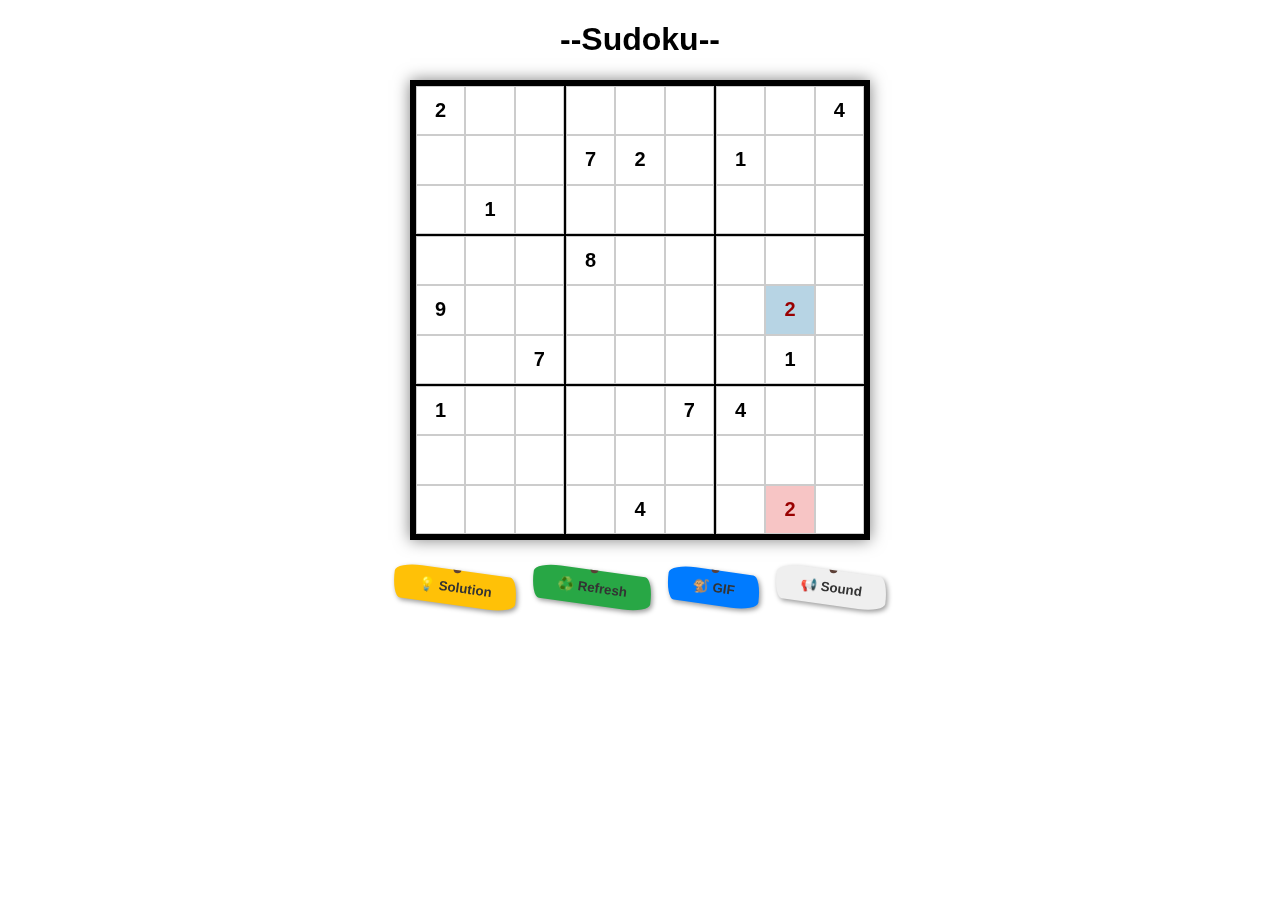
<file: index.html>
<!DOCTYPE html>
<html lang="fr">
<head>
    <link rel="stylesheet" href="style.css"> 
    <meta charset="UTF-8">
    <meta name="viewport" content="width=device-width, initial-scale=1.0">
    <title>Sudoku</title>
</head>
<body>

    <iframe id="background-video"
        src="https://www.youtube.com/embed/KWw-rtnDVNE?autoplay=1&mute=1&controls=0&loop=1&playlist=KWw-rtnDVNE&rel=0&modestbranding=1&start=3&end=43"
        frameborder="0"
        allow="encrypted-media"
        allowfullscreen>
    </iframe>

    <h1 class="titre-centre">--Sudoku--</h1>
    
    <div class="grille" id="grille-sudoku"></div>
    
    <div class="boutons-container">
        <button class="bouton-banane bouton-solution" onclick="afficherSolution()">💡 Solution</button>
        <button class="bouton-banane bouton-refresh" onclick="refreshGrille()">♻️ Refresh</button>
        <button class="bouton-banane bouton-gif" onclick="lancerGif()">🐒 GIF</button>
        <button class="bouton-banane bouton-sound" onclick="lancerMusique()">📢 Sound</button>
    </div>
    
    
    <script src="script.js"></script> 
</body>
</html>
</file>
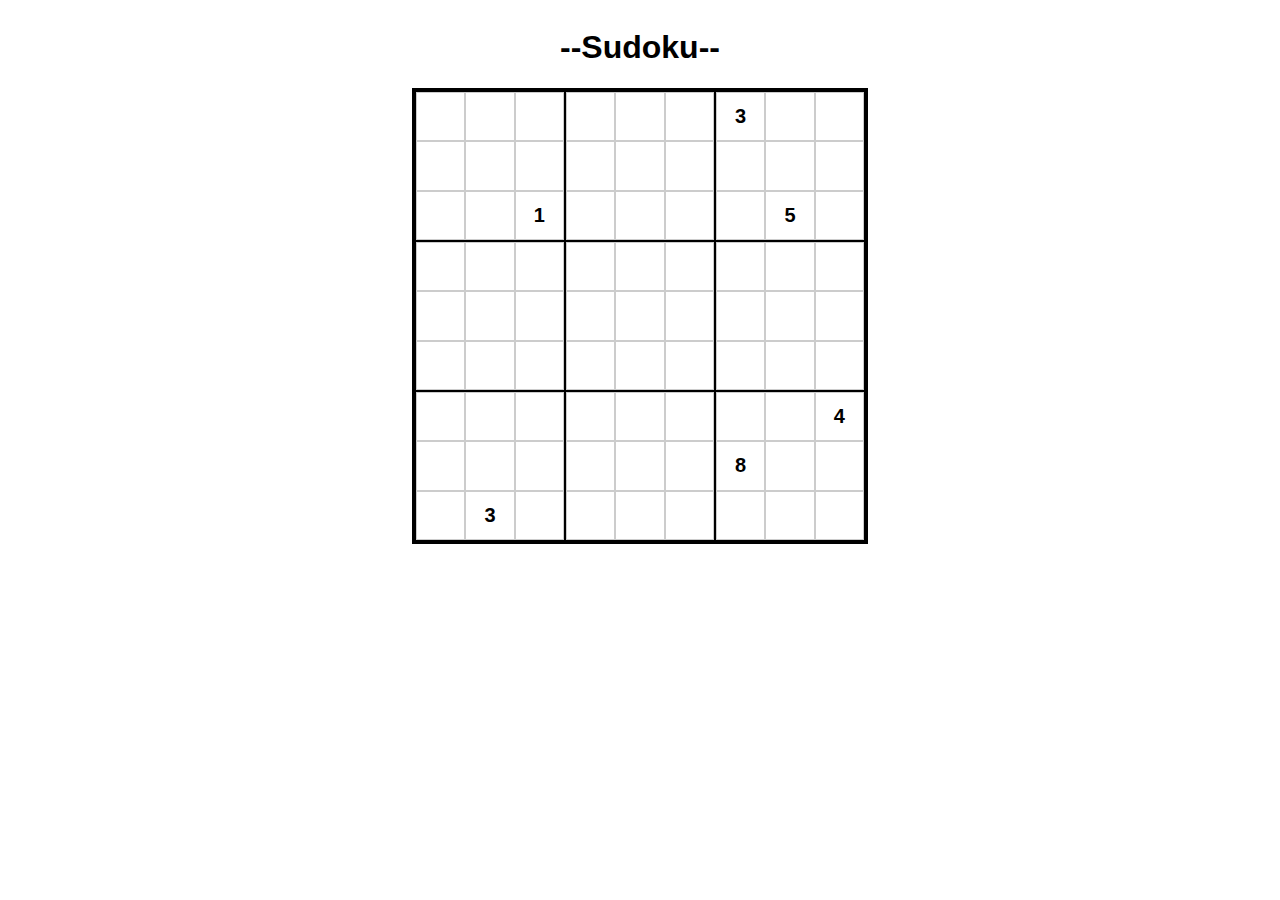
<file: script.html>
<!DOCTYPE html>
<html lang="fr">
<head>
    <link rel="stylesheet" href="script.css">
    <meta charset="UTF-8">
    <title>Sudoku</title>
</head>
<body>
    <h1 class="titre-centre">--Sudoku--</h1>
    
    <div class="grille" id="grille-sudoku"></div>
    
    <script src="script.js"></script> 
</body>
</html>
</file>
<file: style.css>
:root {
    /*VARIABLES CSS*/
    --grille-taille: 450px; 
    --animation-duree: 4s; 
}

#background-video {
    position: fixed; 
    min-width: 100%;
    min-height: 100%;
    top: 50%;
    left: 50%;
    transform: translate(-50%, -50%);
    z-index: -100;
}

body {
    background-color: transparent; 
    min-height: 100vh; 
    width: 100vw; 
    margin: 0;
    display: flex;
    flex-direction: column; 
    align-items: center; 
    font-family: Arial, sans-serif;
}

.titre-centre {
    text-align: center;
}

/*Conteneur de la grille*/
.jeu-et-saisie {
    display: flex; 
    gap: 20px; 
    margin-bottom: 20px; 
}

.grille {
    display: grid;
    grid-template-columns: repeat(3, 1fr);
    grid-template-rows: repeat(3, 1fr);
    width: var(--grille-taille);
    height: var(--grille-taille);
    
    /*Animation RGB*/
    border: 5px solid; 
    animation: arc-en-ciel var(--animation-duree) infinite linear; 
    
    background-color: white; 
    box-shadow: 0 0 15px rgba(0, 0, 0, 0.5);
}

.grille-3x3 {
    display: grid;
    grid-template-columns: repeat(3, 1fr);
    grid-template-rows: repeat(3, 1fr);
    border: 1px solid black;
}

.cellule {
    border: 1px solid #ccc;
    display: flex;
    justify-content: center;
    align-items: center;
    font-size: 20px;
    font-weight: bold;
    outline: none;
}

/*DÉFINITION DE L'ANIMATION RGB*/
@keyframes arc-en-ciel {
    0% { border-color: red; }
    33% { border-color: yellow; }
    66% { border-color: blue; }
    100% { border-color: red; }
}

/*BOUTONS BANANE*/
.boutons-container {
    display: flex;
    gap: 15px;
    margin-top: 30px;
}

.bouton-banane {
    color: #333; 
    font-weight: bold;
    padding: 10px 25px; 
    border: none;
    cursor: pointer;
    box-shadow: 2px 2px 5px rgba(0, 0, 0, 0.4);
    transition: all 0.2s ease;
    border-radius: 60px 20px 60px 20px / 20px 60px 20px 60px; 
    transform: rotate(8deg); 
    position: relative;
    overflow: hidden; 
}

.bouton-banane::before {
    content: ''; 
    position: absolute;
    top: -5px;
    left: 50%;
    transform: translateX(-50%) rotate(-8deg);
    width: 8px;
    height: 8px;
    background-color: #5d4037; 
    border-radius: 50%;
    z-index: 10;
}

.bouton-banane:hover {
    box-shadow: 0 0 10px rgba(0, 0, 0, 0.6);
    transform: rotate(10deg) scale(1.05);
}

.bouton-solution { background-color: #ffc107; }
.bouton-refresh { background-color: #28a745; }
.bouton-gif { background-color: #007bff; }
</file>
<file: script.css>
body {

    display: flex;
    flex-direction: column;
    align-items: center;
    font-family: Arial, sans-serif;
}

.titre-centre {
    text-align: center;
}

.grille {
    display: grid;
    grid-template-columns: repeat(3, 1fr);
    grid-template-rows: repeat(3, 1fr);
    width: 450px;
    height: 450px;
    border: 3px solid black;
}

.grille-3x3 {
    display: grid;
    grid-template-columns: repeat(3, 1fr);
    grid-template-rows: repeat(3, 1fr);
    border: 1px solid black;
}

.cellule {

    border: 1px solid #ccc;
    

    display: flex;
    justify-content: center;
    align-items: center;
    
    font-size: 20px;
    font-weight: bold;
}
</file>
